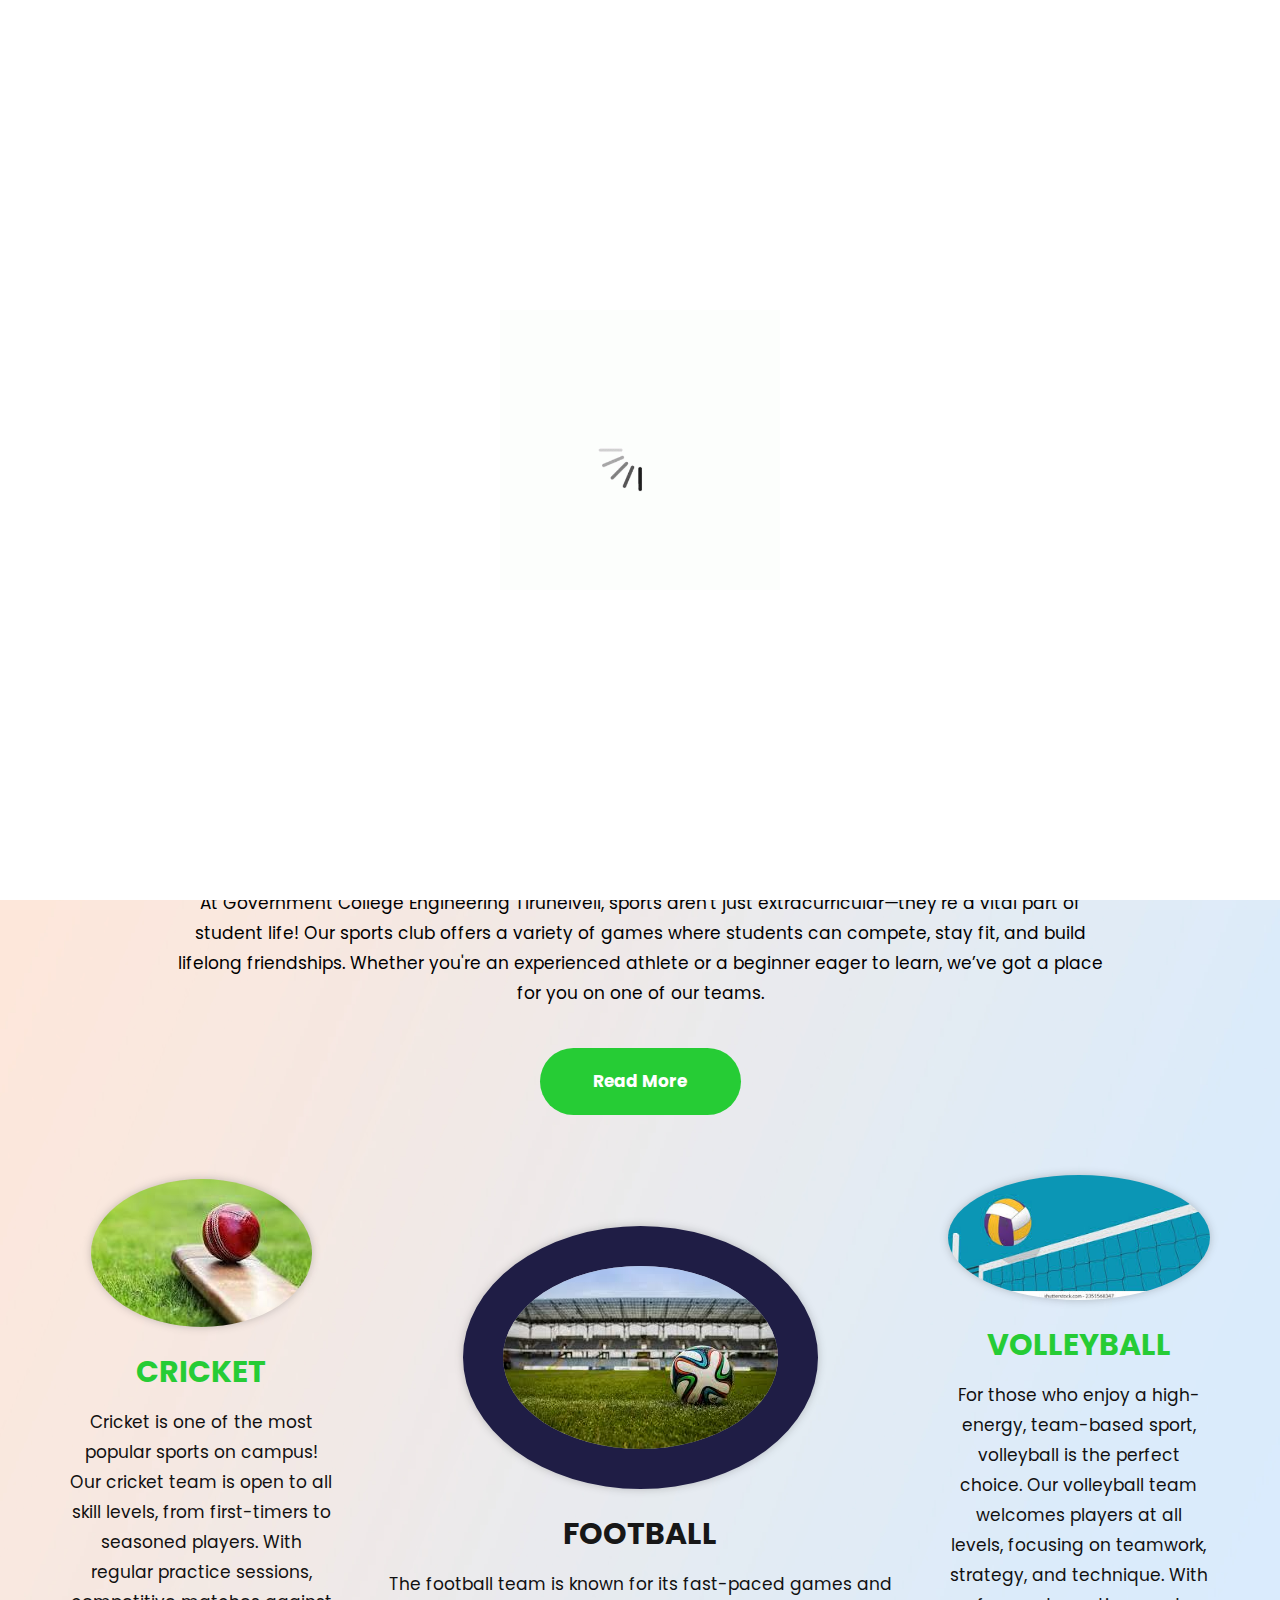
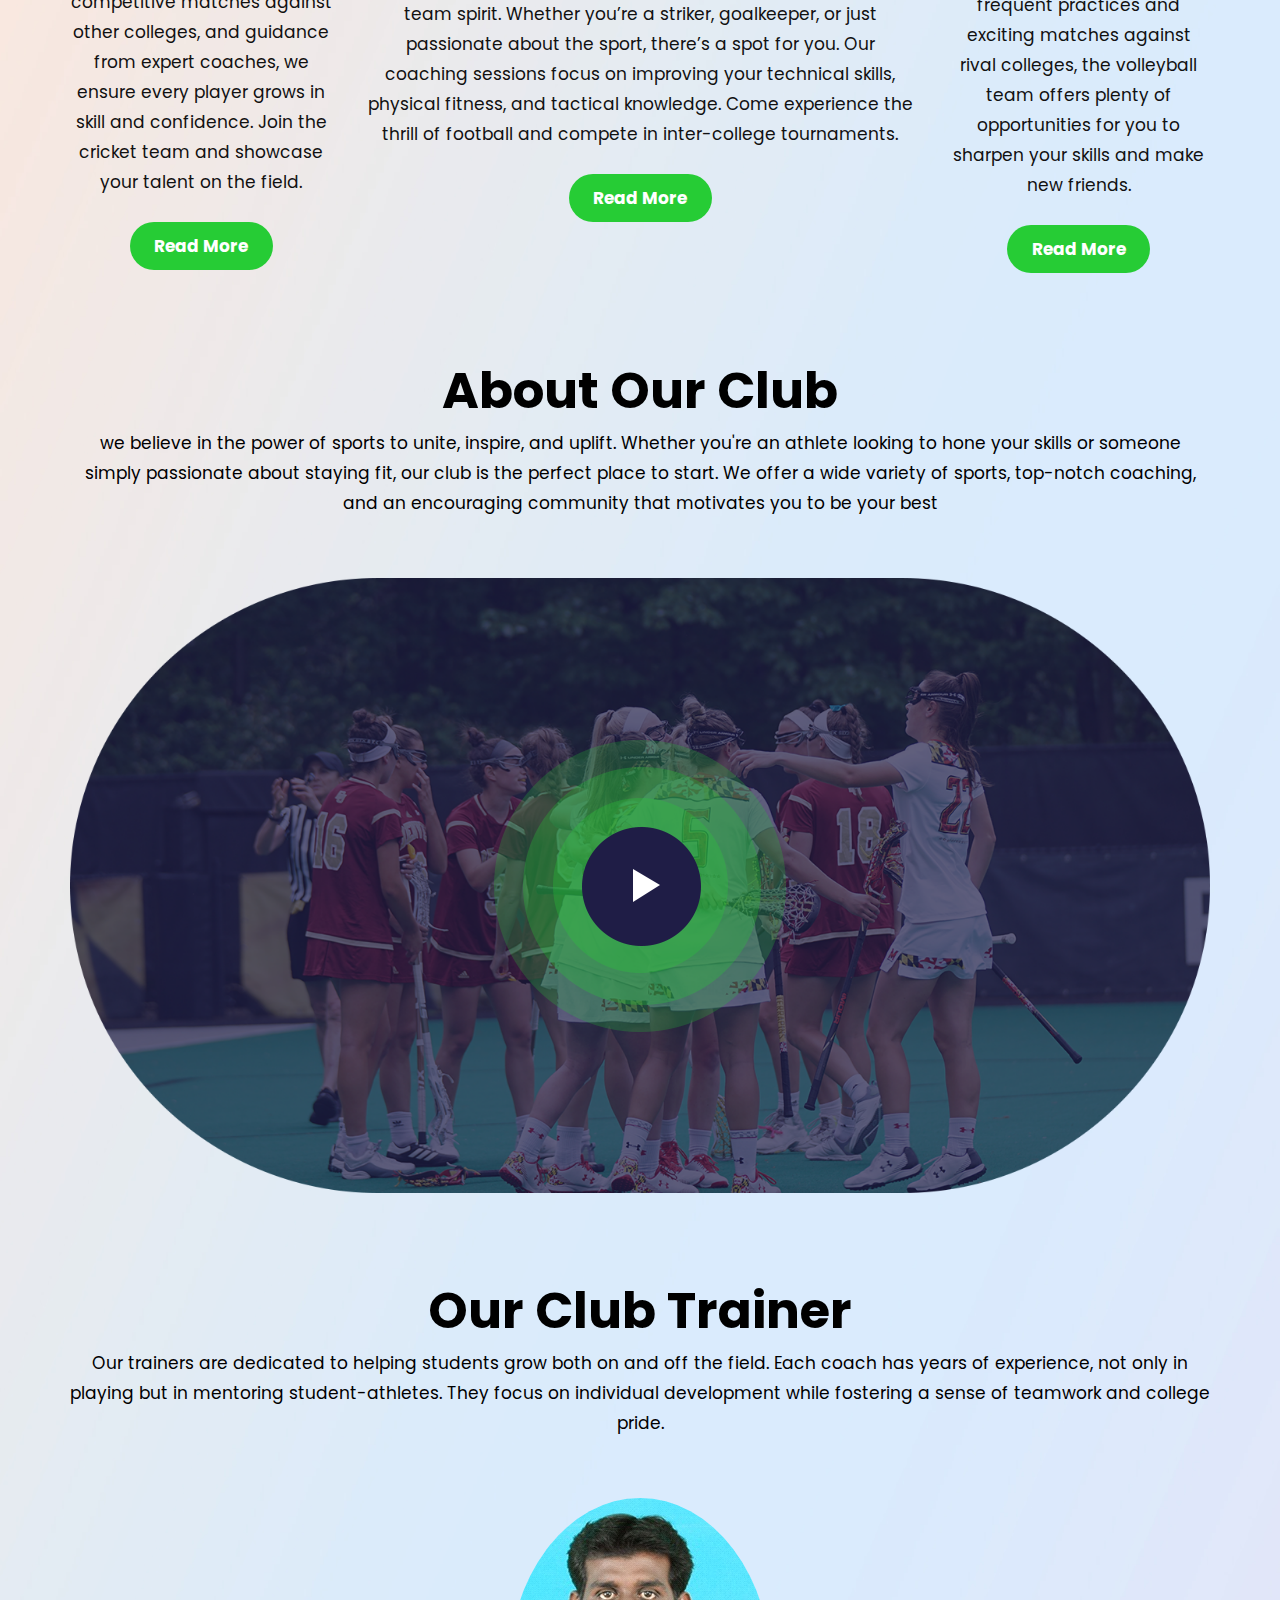
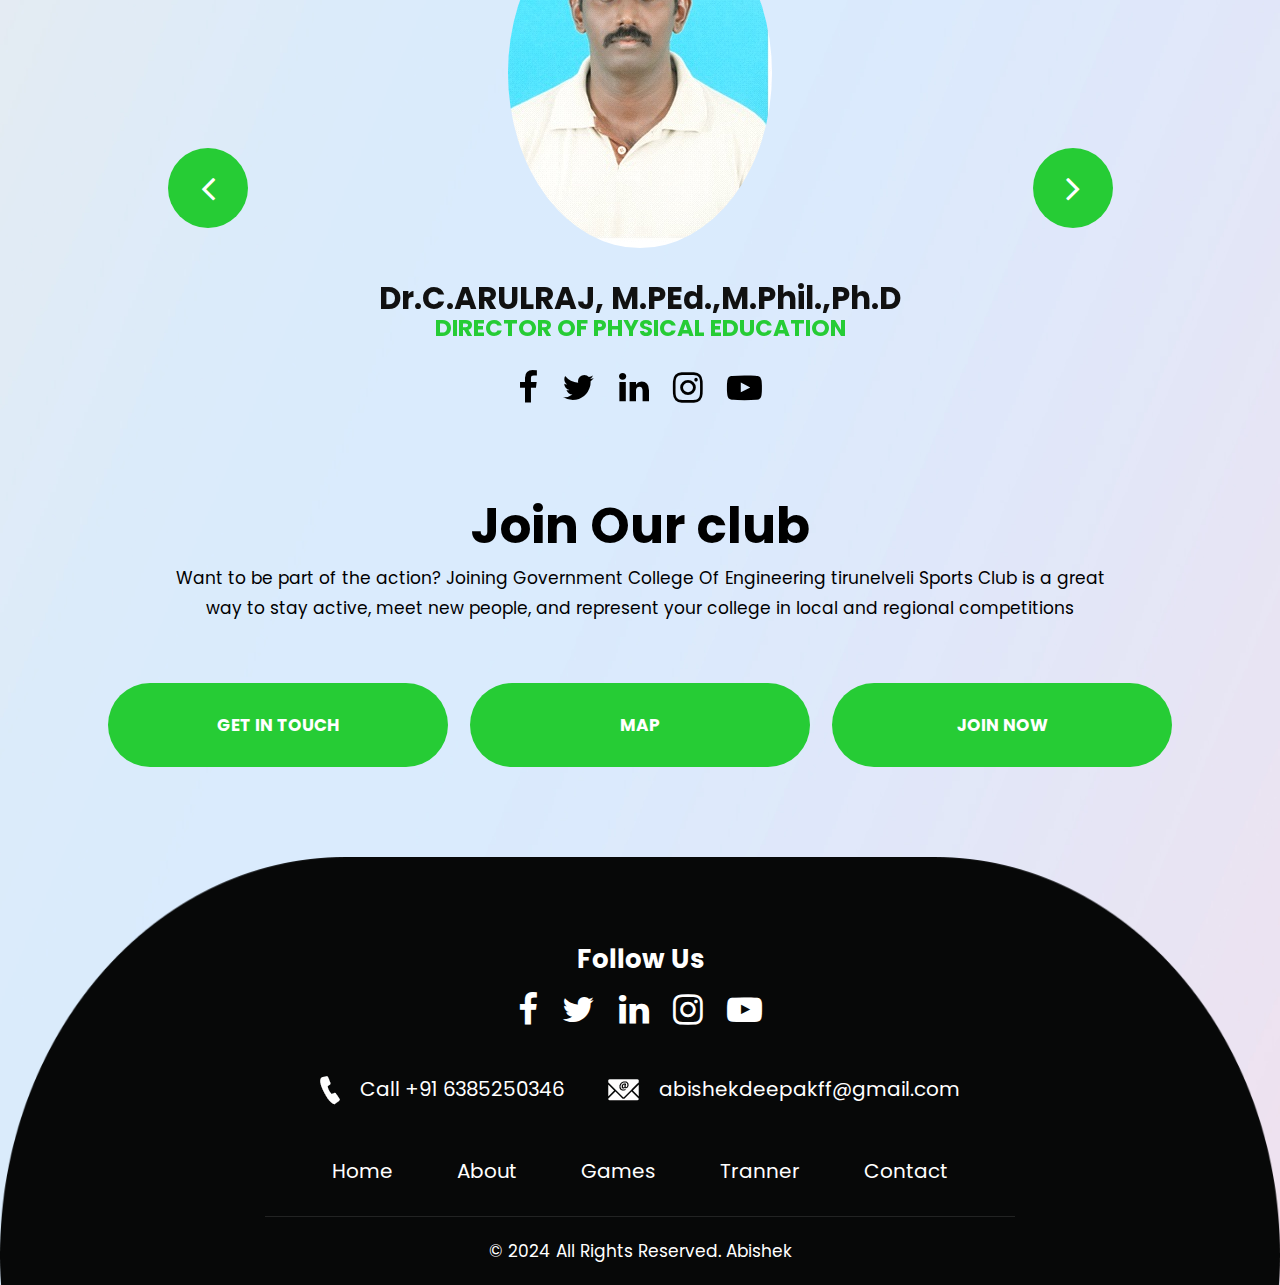
<file: public/index.html>
<!DOCTYPE html>
<html lang="en">
   <head>
      <!-- basic -->
      <meta charset="utf-8">
      <meta http-equiv="X-UA-Compatible" content="IE=edge">
      <!-- mobile metas -->
      <meta name="viewport" content="width=device-width, initial-scale=1">
      <meta name="viewport" content="initial-scale=1, maximum-scale=1">
      <!-- site metas -->
      <title>Sports Club</title>
      <meta name="keywords" content="">
      <meta name="description" content="">
      <meta name="author" content="">
      <!-- bootstrap css -->
      <link rel="stylesheet" href="css/bootstrap.min.css">
      <!-- style css -->
      <link rel="stylesheet" href="css/style.css">
      <!-- responsive-->
      <link rel="stylesheet" href="css/responsive.css">
      <!-- awesome fontfamily -->
      <link rel="stylesheet" href="https://cdnjs.cloudflare.com/ajax/libs/font-awesome/4.7.0/css/font-awesome.min.css">
      <!--[if lt IE 9]>
      <script src="https://oss.maxcdn.com/html5shiv/3.7.3/html5shiv.min.js"></script>
      <script src="https://oss.maxcdn.com/respond/1.4.2/respond.min.js"></script><![endif]-->
   </head>
   <!-- body -->
   <body class="main-layout">
      <!-- loader  -->
      <div class="loader_bg">
         <div class="loader"><img src="images/loading.gif" alt="" /></div>
      </div>
      <!-- end loader -->
      <div id="mySidepanel" class="sidepanel">
         <a href="javascript:void(0)" class="closebtn" onclick="closeNav()">×</a>
         <a class="active" href="index.html">Home</a>
         <a href="about.html">About</a>
         <a href="games.html">Games</a>
         <a href="tranner.html">Tranner</a>
         <a href="contact.html">Contact</a>
      </div>
      <!-- header -->
      <header>
         <!-- header inner -->
         <div class="head-top">
            <div class="container-fluid">
               <div class="row d_flex">
                  <div class="col-sm-3">
                     <div class="logo">
                        <a href="index.html"><img src="images/sportslogo-removebg-preview - Copy.png" /></a>
                     </div>
                  </div>
                  <div class="col-sm-9">
                     <ul class="email text_align_right">
                        <li><a href="Javascript:void(0)"><i class="fa fa-user" aria-hidden="true"></i></a></li>
                        <li><a href="Javascript:void(0)"><i class="fa fa-search" aria-hidden="true"></i></a></li>
                        <li> <button class="openbtn" onclick="openNav()"><img src="images/menu_btn.png"></button></li>
                     </ul>
                  </div>
               </div>
            </div>
         </div>
      </header>
      <!-- end header -->
      <!-- start slider section -->
      <div  class=" banner_main">
         <div class="container-fluid">
            <div class="row">
               <div class="col-md-12">
                  <div class="club">
                     <figure><img class="sm_n0" src="images/bbnner.png"> <img class="tes_n0" src="images/banner1.jpg"> </figure>
                     <div class="poa_t">
                        <h1>Sports club</h1>
                        <p class="welcome">Welcome to GCE Sports Club!</p>
                     </div>
                  </div>
               </div>
            </div>
         </div>
      </div>
      <!-- end slider section -->
      <div class="footbol">
         <div class="container-fluid">
            <div class="row">
               <div class="col-md-12">
                  <div id="myCarousel" class="carousel slide" data-ride="carousel">
                     <ol class="carousel-indicators">
                        <li data-target="#myCarousel" data-slide-to="0" class="active"></li>
                        <li data-target="#myCarousel" data-slide-to="1"></li>
                        <li data-target="#myCarousel" data-slide-to="2"></li>
                     </ol>
                     <div class="carousel-inner">
                        <div class="carousel-item active">
                           <div class="container-fluid">
                              <div class="carousel-caption relative">
                                 <div class="bluid">
                                    <div class="foot_img">
                                       <figure><img src="images/foot.png" alt="#"/></figure>
                                    </div>
                                    <a class="read_more" href="Javascript:void(0)">Read More </a>
                                 </div>
                              </div>
                           </div>
                        </div>
                        <div class="carousel-item">
                           <div class="container-fluid">
                              <div class="carousel-caption relative">
                                 <div class="bluid">
                                    <div class="foot_img">
                                       <figure><img src="images/foot.png" alt="#"/></figure>
                                    </div>
                                    <a class="read_more" href="Javascript:void(0)">Read More </a>
                                 </div>
                              </div>
                           </div>
                        </div>
                        <div class="carousel-item">
                           <div class="container-fluid">
                              <div class="carousel-caption relative">
                                 <div class="bluid">
                                    <div class="foot_img">
                                       <figure><img src="images/foot.png" alt="#"/></figure>
                                    </div>
                                    <a class="read_more" href="Javascript:void(0)">Read More </a>
                                 </div>
                              </div>
                           </div>
                        </div>
                     </div>
                     <a class="carousel-control-prev" href="#myCarousel" role="button" data-slide="prev">
                     <i class="fa fa-angle-left" aria-hidden="true"></i>
                     <span class="sr-only">Previous</span>
                     </a>
                     <a class="carousel-control-next" href="#myCarousel" role="button" data-slide="next">
                     <i class="fa fa-angle-right" aria-hidden="true"></i>
                     <span class="sr-only">Next</span>
                     </a>
                  </div>
               </div>
            </div>
         </div>
      </div>
      <!-- sports -->
      <div class="sports">
         <div class="container">
            <div class="row">
               <div class="col-md-10 offset-md-1">
                  <div class="titlepage text_align_center">
                     <h2>Our Sports Games</h2>
                     <p>At Government College Engineering Tirunelveli, sports aren't just extracurricular—they’re a vital part of student life! Our sports club offers a variety of games where students can compete, stay fit, and build lifelong friendships. Whether you're an experienced athlete or a beginner eager to learn, we’ve got a place for you on one of our teams.</p>
                     <a class="read_more" href="sports.html">Read More</a>
                  </div>
               </div>
            </div>
            <div class="row d_flex">
               <div class="col-md-3">
                  <div class="sports_main text_align_center">
                     <figure><img  src="images/cricket.jfif" alt="#"/></figure>
                     <div class="sports_text">
                        <h3>Cricket</h3>
                        <p>Cricket is one of the most popular sports on campus! Our cricket team is open to all skill levels, from first-timers to seasoned players. With regular practice sessions, competitive matches against other colleges, and guidance from expert coaches, we ensure every player grows in skill and confidence. Join the cricket team and showcase your talent on the field.</p>
                        <a class="read_more" href="sports.html">Read More</a>
                     </div>
                  </div>
               </div>
               <div class="col-md-6">
                  <div class="sports_main text_align_center">
                     <figure><img class="dorder" src="images/football.jfif" alt="#"/></figure>
                     <div class="sports_text">
                        <h3 class="dark3">Football</h3>
                        <p>The football team is known for its fast-paced games and team spirit. Whether you’re a striker, goalkeeper, or just passionate about the sport, there’s a spot for you. Our coaching sessions focus on improving your technical skills, physical fitness, and tactical knowledge. Come experience the thrill of football and compete in inter-college tournaments.</p>
                        <a class="read_more" href="sports.html">Read More</a>
                     </div>
                  </div>
               </div>
               <div class="col-md-3">
                  <div class="sports_main text_align_center">
                     <figure><img src="images/volleyball.jfif" alt="#"/></figure>
                     <div class="sports_text">
                        <h3>volleyball</h3>
                        <p>For those who enjoy a high-energy, team-based sport, volleyball is the perfect choice. Our volleyball team welcomes players at all levels, focusing on teamwork, strategy, and technique. With frequent practices and exciting matches against rival colleges, the volleyball team offers plenty of opportunities for you to sharpen your skills and make new friends.</p>
                        <a class="read_more" href="sports.html">Read More</a>
                     </div>
                  </div>
               </div>
            </div>
         </div>
      </div>
      <!-- end sports -->
      <!-- about -->
      <div class="about">
         <div class="container">
            <div class="row">
               <div class="col-md-12">
                  <div class="titlepage text_align_center">
                     <h2>About Our Club</h2>
                     <p>we believe in the power of sports to unite, inspire, and uplift. Whether you're an athlete looking to hone your skills or someone simply passionate about staying fit, our club is the perfect place to start. We offer a wide variety of sports, top-notch coaching, and an encouraging community that motivates you to be your best</p>
                  </div>
               </div>
               <div class="col-md-12">
                  <div class="about_img">
                     <figure><img class="img_responsive" src="images/about_img.png" alt="#"/></figure>
                     <div class="abo_btn">
                        <a href="Javascript:void(0)"><img src="images/about_btn.png" alt="#"/></a>
                     </div>
                  </div>
               </div>
            </div>
         </div>
      </div>
      <!-- end about -->
      <!-- trannir -->
      <div class="trannir">
         <div class="container">
            <div class="row">
               <div class="col-md-12">
                  <div class="titlepage text_align_center">
                     <h2>Our Club Trainer</h2>
                     <p>Our trainers are dedicated to helping students grow both on and off the field. Each coach has years of experience, not only in playing but in mentoring student-athletes. They focus on individual development while fostering a sense of teamwork and college pride.</p>
                  </div>
               </div>
            </div>
            <div class="row d_flex">
               <div class="col-lg-10 offset-lg-1 col-md-12">
                  <div id="testimo" class="carousel slide our_trannir" data-ride="carousel">
                     <ol class="carousel-indicators">
                        <li data-target="#testimo" data-slide-to="0" class="active"></li>
                        <li data-target="#testimo" data-slide-to="1"></li>
                        <li data-target="#testimo" data-slide-to="2"></li>
                     </ol>
                     <div class="carousel-inner">
                        <div class="carousel-item active">
                           <div class="container">
                              <div class="carousel-caption posi_in">
                                 <div class="trannir_text">
                                    <i><img src="images/pt1.jpg" alt="#"/></i>
                                    <h3>Dr.C.ARULRAJ, M.PEd.,M.Phil.,Ph.D</h3>
                                    <span>DIRECTOR OF PHYSICAL EDUCATION</span>
                                    <ul class="social_icon text_align_center">
                                       <li> <a href="Javascript:void(0)"><i class="fa fa-facebook-f"></i></a></li>
                                       <li> <a href="Javascript:void(0)"><i class="fa fa-twitter"></i></a></li>
                                       <li> <a href="Javascript:void(0)"><i class="fa fa-linkedin" aria-hidden="true"></i></a></li>
                                       <li> <a href="Javascript:void(0)"><i class="fa fa-instagram" aria-hidden="true"></i></a></li>
                                       <li> <a href="Javascript:void(0)"><i class="fa fa-youtube-play" aria-hidden="true"></i></a></li>
                                    </ul>
                                 </div>
                              </div>
                           </div>
                        </div>
                        <div class="carousel-item">
                           <div class="container">
                              <div class="carousel-caption posi_in">
                                 <div class="trannir_text">
                                    <i><img src="images/baskar.jpg" alt="#"/></i>
                                    <h3>Mr.L.BASKAR,B.Sc.,B.P.Ed.,PG(YOGA)</h3>
                                    <span>PHYSICAL TRAINING INSTRUCTOR</span>
                                    <ul class="social_icon text_align_center">
                                       <li> <a href="Javascript:void(0)"><i class="fa fa-facebook-f"></i></a></li>
                                       <li> <a href="Javascript:void(0)"><i class="fa fa-twitter"></i></a></li>
                                       <li> <a href="Javascript:void(0)"><i class="fa fa-linkedin" aria-hidden="true"></i></a></li>
                                       <li> <a href="Javascript:void(0)"><i class="fa fa-instagram" aria-hidden="true"></i></a></li>
                                       <li> <a href="Javascript:void(0)"><i class="fa fa-youtube-play" aria-hidden="true"></i></a></li>
                                    </ul>
                                 </div>
                              </div>
                           </div>
                        </div>
                        <div class="carousel-item">
                           <div class="container">
                              <div class="carousel-caption posi_in">
                                 <div class="trannir_text">
                                    <i><img src="images/pt1.jpg" alt="#"/></i>
                                    <h3>Dr.C.ARULRAJ, M.PEd.,M.Phil.,Ph.D</h3>
                                    <span>DIRECTOR OF PHYSICAL EDUCATION</span>
                                    <ul class="social_icon text_align_center">
                                       <li> <a href="Javascript:void(0)"><i class="fa fa-facebook-f"></i></a></li>
                                       <li> <a href="Javascript:void(0)"><i class="fa fa-twitter"></i></a></li>
                                       <li> <a href="Javascript:void(0)"><i class="fa fa-linkedin" aria-hidden="true"></i></a></li>
                                       <li> <a href="Javascript:void(0)"><i class="fa fa-instagram" aria-hidden="true"></i></a></li>
                                       <li> <a href="Javascript:void(0)"><i class="fa fa-youtube-play" aria-hidden="true"></i></a></li>
                                    </ul>
                                 </div>
                              </div>
                           </div>
                        </div>
                     </div>
                     <a class="carousel-control-prev" href="#testimo" role="button" data-slide="prev">
                     <i class="fa fa-angle-left" aria-hidden="true"></i>
                     <span class="sr-only">Previous</span>
                     </a>
                     <a class="carousel-control-next" href="#testimo" role="button" data-slide="next">
                     <i class="fa fa-angle-right" aria-hidden="true"></i>
                     <span class="sr-only">Next</span>
                     </a>
                  </div>
               </div>
            </div>
         </div>
      </div>
      <!-- end trannir -->
      <!-- our_club -->
      <div class="our_club">
         <div class="container">
            <div class="row">
               <div class="col-md-10 offset-md-1">
                  <div class="titlepage text_align_center">
                     <h2>Join Our club</h2>
                     <p>Want to be part of the action? Joining Government College Of Engineering tirunelveli Sports Club is a great way to stay active, meet new people, and represent your college in local and regional competitions</p>
                  </div>
               </div>
               <div class="col-md-12">
                  <div class="club_btn">
                     <a class="read_more " href="Javascript:void(0)">Get In Touch</a>
                     <a class="read_more" href="Javascript:void(0)">Map</a>
                     <a class="read_more" href="Javascript:void(0)">Join now</a>
                  </div>
               </div>
            </div>
         </div>
      </div>
      <!-- end our_club -->
      <!-- footer -->
      <footer>
         <div class="footer">
            <div class="container">
               <div class="row">
                  <div class="col-md-8 offset-md-2">
                     <h3>Follow Us</h3>
                     <ul class="social_icon text_align_center">
                        <li> <a href="Javascript:void(0)"><i class="fa fa-facebook-f"></i></a></li>
                        <li> <a href="Javascript:void(0)"><i class="fa fa-twitter"></i></a></li>
                        <li> <a href="Javascript:void(0)"><i class="fa fa-linkedin" aria-hidden="true"></i></a></li>
                        <li> <a href="Javascript:void(0)"><i class="fa fa-instagram" aria-hidden="true"></i></a></li>
                        <li> <a href="Javascript:void(0)"><i class="fa fa-youtube-play" aria-hidden="true"></i></a></li>
                     </ul>
                     <div class="conta text_align_center">
                        <ul>
                           <li> <a href="Javascript:void(0)"><img src="images/call.png" alt="#"/> Call +91 6385250346
                              </a>
                           </li>
                           <li> <a href="Javascript:void(0)"><img src="images/mall.png" alt="#"/> abishekdeepakff@gmail.com
                              </a>
                           </li>
                        </ul>
                     </div>
                  </div>
                  <div class="col-md-8 offset-md-2">
                     <div class="menu_bottom text_align_center">
                        <ul>
                           <li><a href="index.html">Home</a></li>
                           <li><a href="about.html">About</a></li>
                           <li><a href="games.html">Games</a></li>
                           <li><a href="tranner.html">Tranner</a></li>
                           <li><a href="contact.html">Contact</a></li>
                        </ul>
                     </div>
                  </div>
               </div>
            </div>
            <div class="copyright text_align_center">
               <div class="container">
                  <div class="row">
                     <div class="col-md-8 offset-md-2">
                        <p>© 2024 All Rights Reserved. <a href="https://html.design/"> Abishek</a></p>
                     </div>
                  </div>
               </div>
            </div>
         </div>
      </footer>
      <!-- end footer -->
      <!-- Javascript files-->
      <script src="js/jquery.min.js"></script>
      <script src="js/bootstrap.bundle.min.js"></script>
      <script src="js/jquery-3.0.0.min.js"></script>
      <script src="js/custom.js"></script>
   </body>
</html>
</file>
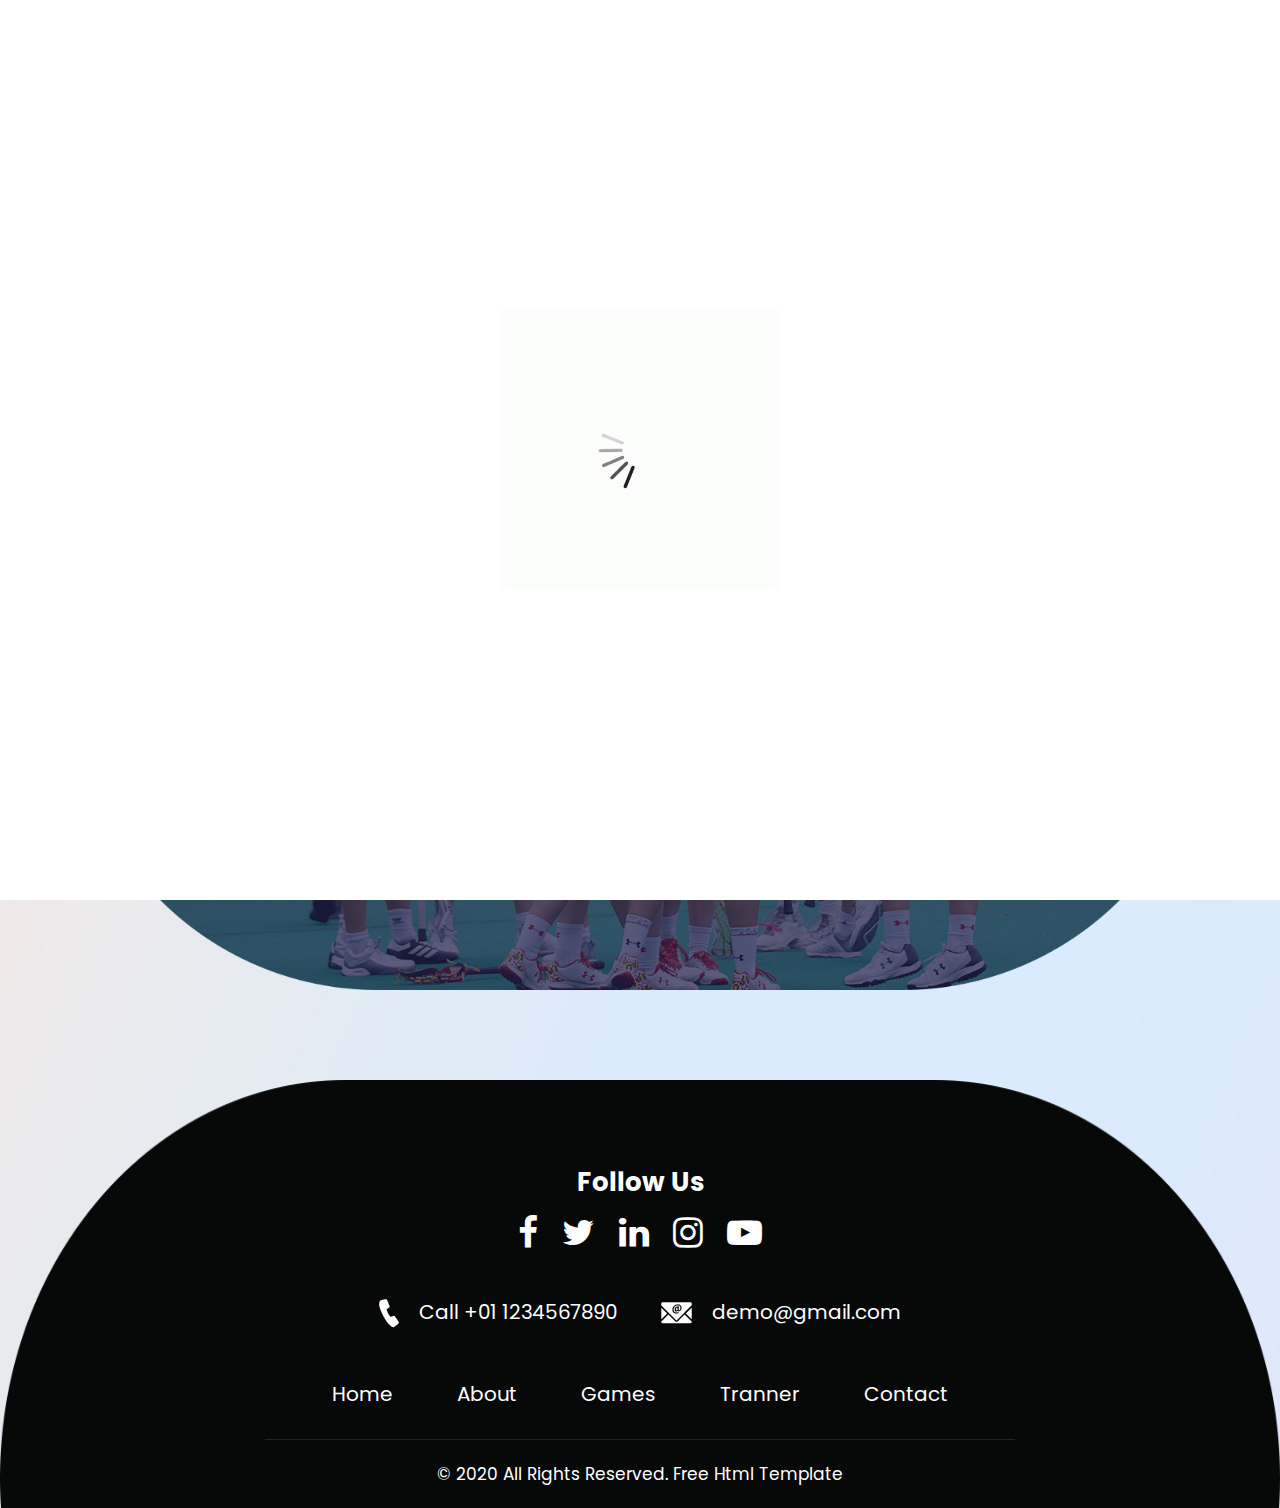
<file: public/about.html>
<!DOCTYPE html>
<html lang="en">
   <head>
      <!-- basic -->
      <meta charset="utf-8">
      <meta http-equiv="X-UA-Compatible" content="IE=edge">
      <!-- mobile metas -->
      <meta name="viewport" content="width=device-width, initial-scale=1">
      <meta name="viewport" content="initial-scale=1, maximum-scale=1">
      <!-- site metas -->
      <title>Sports Club</title>
      <meta name="keywords" content="">
      <meta name="description" content="">
      <meta name="author" content="">
      <!-- bootstrap css -->
      <link rel="stylesheet" href="css/bootstrap.min.css">
      <!-- style css -->
      <link rel="stylesheet" href="css/style.css">
      <!-- responsive-->
      <link rel="stylesheet" href="css/responsive.css">
      <!-- awesome fontfamily -->
      <link rel="stylesheet" href="https://cdnjs.cloudflare.com/ajax/libs/font-awesome/4.7.0/css/font-awesome.min.css">
      <!--[if lt IE 9]>
      <script src="https://oss.maxcdn.com/html5shiv/3.7.3/html5shiv.min.js"></script>
      <script src="https://oss.maxcdn.com/respond/1.4.2/respond.min.js"></script><![endif]-->
   </head>
   <!-- body -->
   <body class="main-layout inner_page">
      <!-- loader  -->
      <div class="loader_bg">
         <div class="loader"><img src="images/loading.gif" alt="" /></div>
      </div>
      <!-- end loader -->
      <div id="mySidepanel" class="sidepanel">
         <a href="javascript:void(0)" class="closebtn" onclick="closeNav()">×</a>
         <a href="index.html">Home</a>
         <a class="active" href="about.html">About</a>
         <a href="games.html">Games</a>
         <a href="tranner.html">Tranner</a>
         <a href="contact.html">Contact</a>
      </div>
      <!-- header -->
      <header>
         <!-- header inner -->
         <div class="head-top">
            <div class="container-fluid">
               <div class="row d_flex">
                  <div class="col-sm-3">
                     <div class="logo">
                        <a href="index.html"><img src="images/logo.png" /></a>
                     </div>
                  </div>
                  <div class="col-sm-9">
                     <ul class="email text_align_right">
                        <li><a href="Javascript:void(0)"><i class="fa fa-user" aria-hidden="true"></i></a></li>
                        <li><a href="Javascript:void(0)"><i class="fa fa-search" aria-hidden="true"></i></a></li>
                        <li> <button class="openbtn" onclick="openNav()"><img src="images/menu_btn.png"></button></li>
                     </ul>
                  </div>
               </div>
            </div>
         </div>
      </header>
      <!-- end header -->
      <!-- about -->
      <div class="about">
         <div class="container">
            <div class="row">
               <div class="col-md-12">
                  <div class="titlepage text_align_center">
                     <h2>About Our Club</h2>
                     <p>n some form, by injected humour, or randomised</p>
                  </div>
               </div>
               <div class="col-md-12">
                  <div class="about_img">
                     <figure><img class="img_responsive" src="images/about_img.png" alt="#"/></figure>
                     <div class="abo_btn">
                        <a href="Javascript:void(0)"><img src="images/about_btn.png" alt="#"/></a>
                     </div>
                  </div>
               </div>
            </div>
         </div>
      </div>
      <!-- end about -->
      <!-- footer -->
      <footer>
         <div class="footer">
            <div class="container">
               <div class="row">
                  <div class="col-md-8 offset-md-2">
                     <h3>Follow Us</h3>
                     <ul class="social_icon text_align_center">
                        <li> <a href="Javascript:void(0)"><i class="fa fa-facebook-f"></i></a></li>
                        <li> <a href="Javascript:void(0)"><i class="fa fa-twitter"></i></a></li>
                        <li> <a href="Javascript:void(0)"><i class="fa fa-linkedin" aria-hidden="true"></i></a></li>
                        <li> <a href="Javascript:void(0)"><i class="fa fa-instagram" aria-hidden="true"></i></a></li>
                        <li> <a href="Javascript:void(0)"><i class="fa fa-youtube-play" aria-hidden="true"></i></a></li>
                     </ul>
                     <div class="conta text_align_center">
                        <ul>
                           <li> <a href="Javascript:void(0)"><img src="images/call.png" alt="#"/> Call +01 1234567890
                              </a>
                           </li>
                           <li> <a href="Javascript:void(0)"><img src="images/mall.png" alt="#"/> demo@gmail.com
                              </a>
                           </li>
                        </ul>
                     </div>
                  </div>
                  <div class="col-md-8 offset-md-2">
                     <div class="menu_bottom text_align_center">
                        <ul>
                           <li><a href="index.html">Home</a></li>
                           <li><a href="about.html">About</a></li>
                           <li><a href="games.html">Games</a></li>
                           <li><a href="tranner.html">Tranner</a></li>
                           <li><a href="contact.html">Contact</a></li>
                        </ul>
                     </div>
                  </div>
               </div>
            </div>
            <div class="copyright text_align_center">
               <div class="container">
                  <div class="row">
                     <div class="col-md-8 offset-md-2">
                        <p>© 2020 All Rights Reserved. <a href="https://html.design/"> Free Html Template</a></p>
                     </div>
                  </div>
               </div>
            </div>
         </div>
      </footer>
      <!-- end footer -->
      <!-- Javascript files-->
      <script src="js/jquery.min.js"></script>
      <script src="js/bootstrap.bundle.min.js"></script>
      <script src="js/jquery-3.0.0.min.js"></script>
      <script src="js/custom.js"></script>
   </body>
</html>
</file>
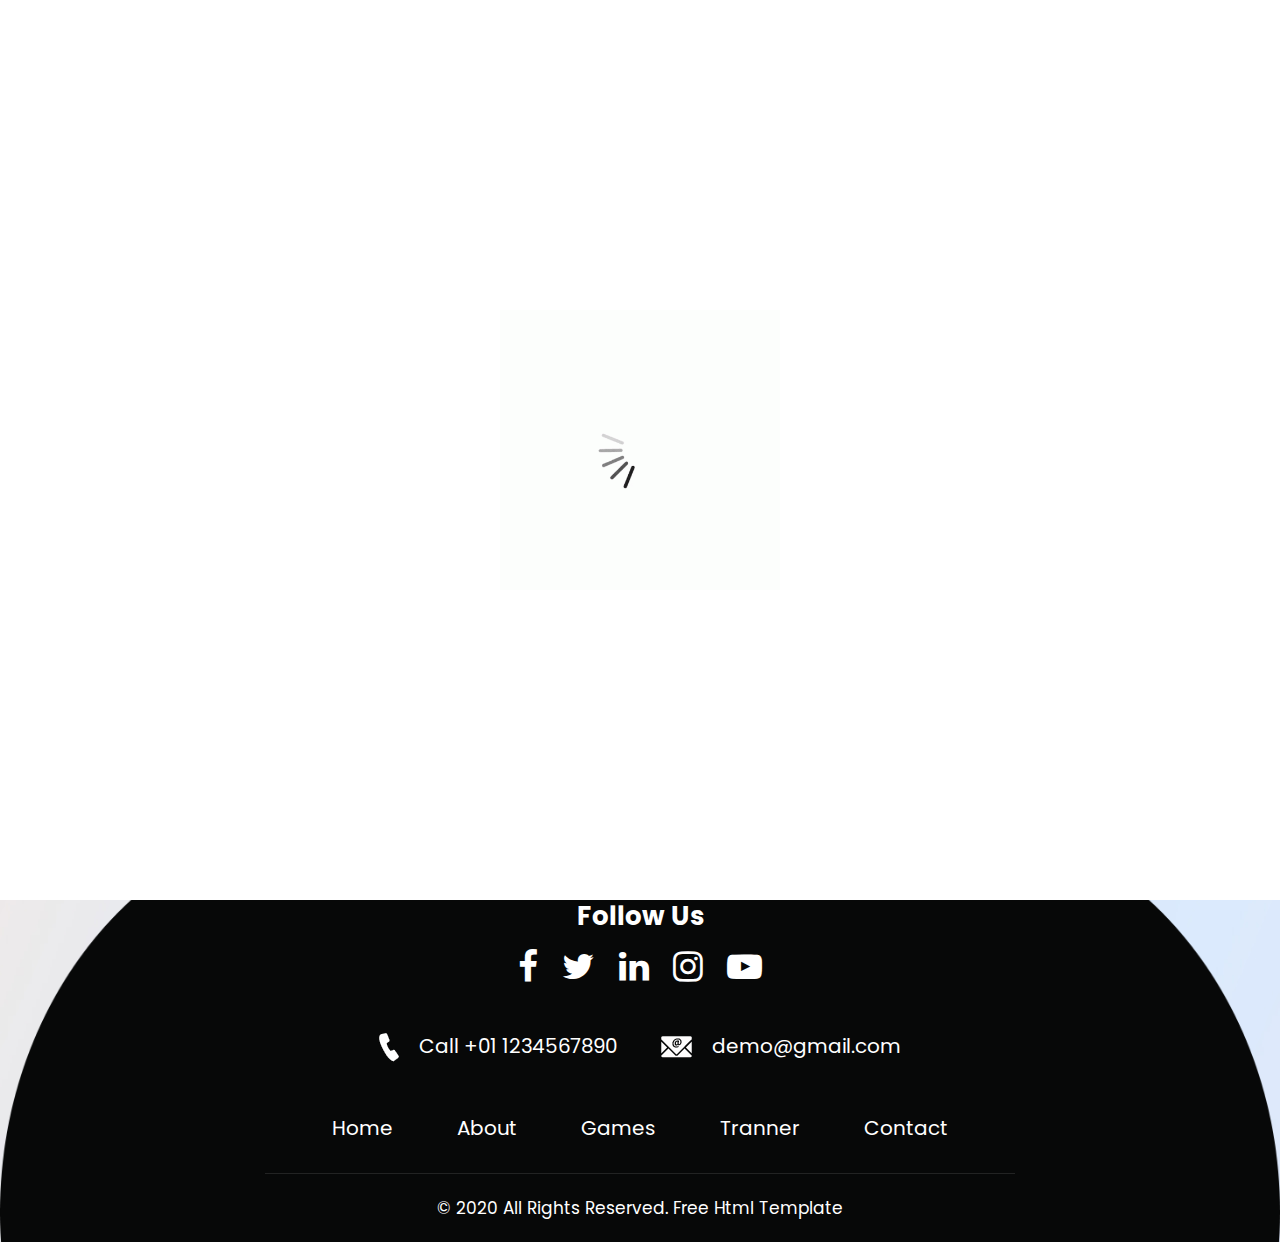
<file: public/contact.html>
<!DOCTYPE html>
<html lang="en">
   <head>
      <!-- basic -->
      <meta charset="utf-8">
      <meta http-equiv="X-UA-Compatible" content="IE=edge">
      <!-- mobile metas -->
      <meta name="viewport" content="width=device-width, initial-scale=1">
      <meta name="viewport" content="initial-scale=1, maximum-scale=1">
      <!-- site metas -->
      <title>Sports Club</title>
      <meta name="keywords" content="">
      <meta name="description" content="">
      <meta name="author" content="">
      <!-- bootstrap css -->
      <link rel="stylesheet" href="css/bootstrap.min.css">
      <!-- style css -->
      <link rel="stylesheet" href="css/style.css">
      <!-- responsive-->
      <link rel="stylesheet" href="css/responsive.css">
      <!-- awesome fontfamily -->
      <link rel="stylesheet" href="https://cdnjs.cloudflare.com/ajax/libs/font-awesome/4.7.0/css/font-awesome.min.css">
      <!--[if lt IE 9]>
      <script src="https://oss.maxcdn.com/html5shiv/3.7.3/html5shiv.min.js"></script>
      <script src="https://oss.maxcdn.com/respond/1.4.2/respond.min.js"></script><![endif]-->
   </head>
   <!-- body -->
   <body class="main-layout inner_page">
      <!-- loader  -->
      <div class="loader_bg">
         <div class="loader"><img src="images/loading.gif" alt="" /></div>
      </div>
      <!-- end loader -->
      <div id="mySidepanel" class="sidepanel">
         <a href="javascript:void(0)" class="closebtn" onclick="closeNav()">×</a>
         <a href="index.html">Home</a>
         <a href="about.html">About</a>
         <a href="games.html">Games</a>
         <a href="tranner.html">Tranner</a>
         <a class="active" href="contact.html">Contact</a>
      </div>
      <!-- header -->
      <header>
         <!-- header inner -->
         <div class="head-top">
            <div class="container-fluid">
               <div class="row d_flex">
                  <div class="col-sm-3">
                     <div class="logo">
                        <a href="index.html"><img src="images/logo.png" /></a>
                     </div>
                  </div>
                  <div class="col-sm-9">
                     <ul class="email text_align_right">
                        <li><a href="Javascript:void(0)"><i class="fa fa-user" aria-hidden="true"></i></a></li>
                        <li><a href="Javascript:void(0)"><i class="fa fa-search" aria-hidden="true"></i></a></li>
                        <li> <button class="openbtn" onclick="openNav()"><img src="images/menu_btn.png"></button></li>
                     </ul>
                  </div>
               </div>
            </div>
         </div>
      </header>
      <!-- end header -->
      <!--  contact -->
      <div  class="contact">
         <div class="container">
            <div class="row">
               <div class="col-md-12">
               </div>
            </div>
            <div class="row">
               <div class="col-md-12">
                  <div class="titlepage text_align_center">
                     <h2>Contact Us</h2>
                  </div>
               </div>
               <div class=" col-md-10 offset-md-1">
                  <form id="request" class="main_form">
                     <div class="row">
                        <div class="col-md-12 ">
                           <input class="contactus" placeholder="Your Name" type="type" name="Your Name"> 
                        </div>
                        <div class="col-md-6">
                           <input class="contactus" placeholder="Phone number" type="type" name="Phone number">                          
                        </div>
                        <div class="col-md-6">
                           <input class="contactus" placeholder="Email" type="type" name="Email"> 
                        </div>
                        <div class="col-md-12">
                           <textarea class="textarea" placeholder="Message" type="type" Message="Name">Message</textarea>
                        </div>
                        <div class="col-md-12">
                           <button class="send_btn">Send</button>
                        </div>
                     </div>
                  </form>
               </div>
            </div>
         </div>
      </div>
      <!-- end contact -->
      <!-- footer -->
      <footer>
         <div class="footer">
            <div class="container">
               <div class="row">
                  <div class="col-md-8 offset-md-2">
                     <h3>Follow Us</h3>
                     <ul class="social_icon text_align_center">
                        <li> <a href="Javascript:void(0)"><i class="fa fa-facebook-f"></i></a></li>
                        <li> <a href="Javascript:void(0)"><i class="fa fa-twitter"></i></a></li>
                        <li> <a href="Javascript:void(0)"><i class="fa fa-linkedin" aria-hidden="true"></i></a></li>
                        <li> <a href="Javascript:void(0)"><i class="fa fa-instagram" aria-hidden="true"></i></a></li>
                        <li> <a href="Javascript:void(0)"><i class="fa fa-youtube-play" aria-hidden="true"></i></a></li>
                     </ul>
                     <div class="conta text_align_center">
                        <ul>
                           <li> <a href="Javascript:void(0)"><img src="images/call.png" alt="#"/> Call +01 1234567890
                              </a>
                           </li>
                           <li> <a href="Javascript:void(0)"><img src="images/mall.png" alt="#"/> demo@gmail.com
                              </a>
                           </li>
                        </ul>
                     </div>
                  </div>
                  <div class="col-md-8 offset-md-2">
                     <div class="menu_bottom text_align_center">
                        <ul>
                           <li><a href="index.html">Home</a></li>
                           <li><a href="about.html">About</a></li>
                           <li><a href="games.html">Games</a></li>
                           <li><a href="tranner.html">Tranner</a></li>
                           <li><a href="contact.html">Contact</a></li>
                        </ul>
                     </div>
                  </div>
               </div>
            </div>
            <div class="copyright text_align_center">
               <div class="container">
                  <div class="row">
                     <div class="col-md-8 offset-md-2">
                        <p>© 2020 All Rights Reserved. <a href="https://html.design/"> Free Html Template</a></p>
                     </div>
                  </div>
               </div>
            </div>
         </div>
      </footer>
      <!-- end footer -->
      <!-- Javascript files-->
      <script src="js/jquery.min.js"></script>
      <script src="js/bootstrap.bundle.min.js"></script>
      <script src="js/jquery-3.0.0.min.js"></script>
      <script src="js/custom.js"></script>
   </body>
</html>
</file>
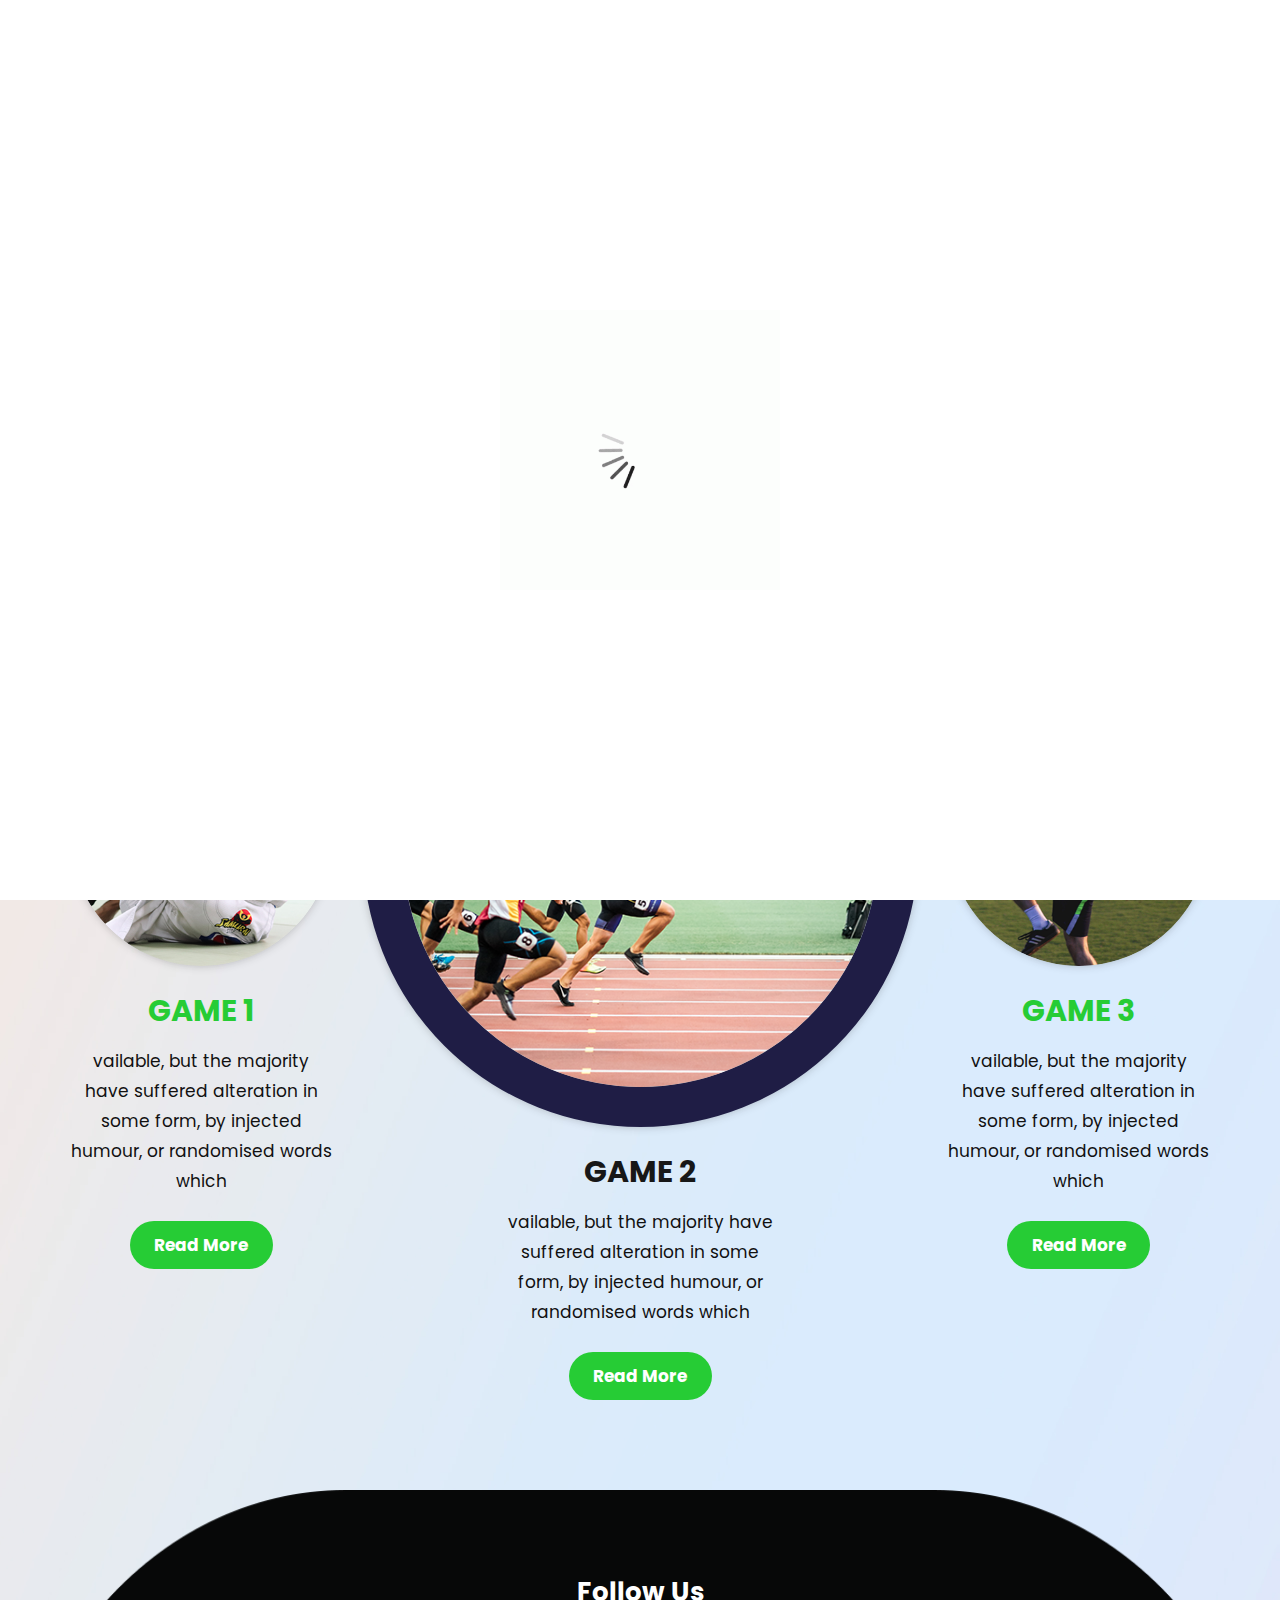
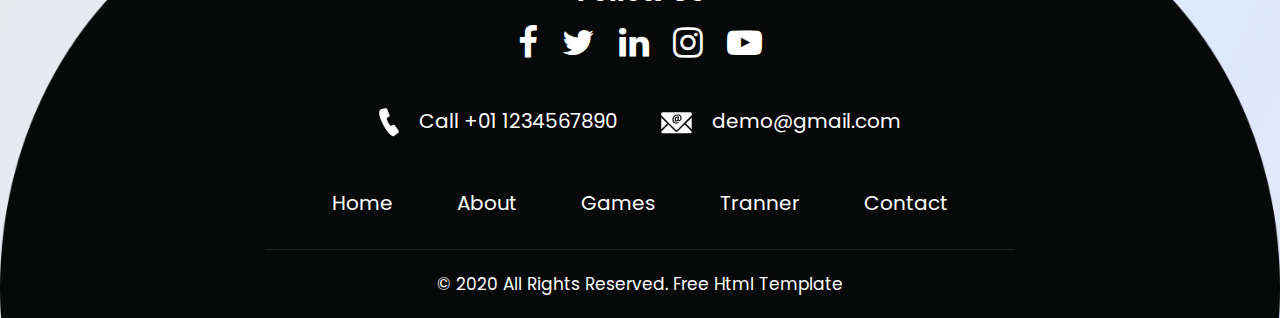
<file: public/games.html>
<!DOCTYPE html>
<html lang="en">
   <head>
      <!-- basic -->
      <meta charset="utf-8">
      <meta http-equiv="X-UA-Compatible" content="IE=edge">
      <!-- mobile metas -->
      <meta name="viewport" content="width=device-width, initial-scale=1">
      <meta name="viewport" content="initial-scale=1, maximum-scale=1">
      <!-- site metas -->
      <title>Sports Club</title>
      <meta name="keywords" content="">
      <meta name="description" content="">
      <meta name="author" content="">
      <!-- bootstrap css -->
      <link rel="stylesheet" href="css/bootstrap.min.css">
      <!-- style css -->
      <link rel="stylesheet" href="css/style.css">
      <!-- responsive-->
      <link rel="stylesheet" href="css/responsive.css">
      <!-- awesome fontfamily -->
      <link rel="stylesheet" href="https://cdnjs.cloudflare.com/ajax/libs/font-awesome/4.7.0/css/font-awesome.min.css">
      <!--[if lt IE 9]>
      <script src="https://oss.maxcdn.com/html5shiv/3.7.3/html5shiv.min.js"></script>
      <script src="https://oss.maxcdn.com/respond/1.4.2/respond.min.js"></script><![endif]-->
   </head>
   <!-- body -->
   <body class="main-layout inner_page">
      <!-- loader  -->
      <div class="loader_bg">
         <div class="loader"><img src="images/loading.gif" alt="" /></div>
      </div>
      <!-- end loader -->
      <div id="mySidepanel" class="sidepanel">
         <a href="javascript:void(0)" class="closebtn" onclick="closeNav()">×</a>
         <a href="index.html">Home</a>
         <a href="about.html">About</a>
         <a class="active" href="games.html">Games</a>
         <a href="tranner.html">Tranner</a>
         <a href="contact.html">Contact</a>
      </div>
      <!-- header -->
      <header>
         <!-- header inner -->
         <div class="head-top">
            <div class="container-fluid">
               <div class="row d_flex">
                  <div class="col-sm-3">
                     <div class="logo">
                        <a href="index.html"><img src="images/logo.png" /></a>
                     </div>
                  </div>
                  <div class="col-sm-9">
                     <ul class="email text_align_right">
                        <li><a href="Javascript:void(0)"><i class="fa fa-user" aria-hidden="true"></i></a></li>
                        <li><a href="Javascript:void(0)"><i class="fa fa-search" aria-hidden="true"></i></a></li>
                        <li> <button class="openbtn" onclick="openNav()"><img src="images/menu_btn.png"></button></li>
                     </ul>
                  </div>
               </div>
            </div>
         </div>
      </header>
      <!-- end header -->
      <!-- sports -->
      <div class="sports">
         <div class="container">
            <div class="row">
               <div class="col-md-10 offset-md-1">
                  <div class="titlepage text_align_center">
                     <h2>Our Sports Games</h2>
                     <p>variations of passages of Lorem Ipsum available, but the majority have suffered alteration in some form, by injected humour, or randomised words which don't look even slightly believable. If you are goingvariations of passages of Lorem Ipsum available, but the majority have suffered alteration in some form, by injected humour, or randomised words which don't look even slightly believable. If you are going</p>
                     <a class="read_more" href="sports.html">Read More</a>
                  </div>
               </div>
            </div>
            <div class="row d_flex">
               <div class="col-md-3">
                  <div class="sports_main text_align_center">
                     <figure><img  src="images/sport1.png" alt="#"/></figure>
                     <div class="sports_text">
                        <h3>Game 1</h3>
                        <p>vailable, but the majority have suffered alteration in some form, by injected humour, or randomised words which</p>
                        <a class="read_more" href="sports.html">Read More</a>
                     </div>
                  </div>
               </div>
               <div class="col-md-6">
                  <div class="sports_main text_align_center">
                     <figure><img class="dorder" src="images/sport2.png" alt="#"/></figure>
                     <div class="sports_text">
                        <h3 class="dark3">Game 2</h3>
                        <p>vailable, but the majority have<br> suffered alteration in some <br>form, by injected humour, or <br> randomised words which</p>
                        <a class="read_more" href="sports.html">Read More</a>
                     </div>
                  </div>
               </div>
               <div class="col-md-3">
                  <div class="sports_main text_align_center">
                     <figure><img src="images/sport3.png" alt="#"/></figure>
                     <div class="sports_text">
                        <h3>Game 3</h3>
                        <p>vailable, but the majority have suffered alteration in some form, by injected humour, or randomised words which</p>
                        <a class="read_more" href="sports.html">Read More</a>
                     </div>
                  </div>
               </div>
            </div>
         </div>
      </div>
      <!-- end sports -->
      <!-- footer -->
      <footer>
         <div class="footer">
            <div class="container">
               <div class="row">
                  <div class="col-md-8 offset-md-2">
                     <h3>Follow Us</h3>
                     <ul class="social_icon text_align_center">
                        <li> <a href="Javascript:void(0)"><i class="fa fa-facebook-f"></i></a></li>
                        <li> <a href="Javascript:void(0)"><i class="fa fa-twitter"></i></a></li>
                        <li> <a href="Javascript:void(0)"><i class="fa fa-linkedin" aria-hidden="true"></i></a></li>
                        <li> <a href="Javascript:void(0)"><i class="fa fa-instagram" aria-hidden="true"></i></a></li>
                        <li> <a href="Javascript:void(0)"><i class="fa fa-youtube-play" aria-hidden="true"></i></a></li>
                     </ul>
                     <div class="conta text_align_center">
                        <ul>
                           <li> <a href="Javascript:void(0)"><img src="images/call.png" alt="#"/> Call +01 1234567890
                              </a>
                           </li>
                           <li> <a href="Javascript:void(0)"><img src="images/mall.png" alt="#"/> demo@gmail.com
                              </a>
                           </li>
                        </ul>
                     </div>
                  </div>
                  <div class="col-md-8 offset-md-2">
                     <div class="menu_bottom text_align_center">
                        <ul>
                           <li><a href="index.html">Home</a></li>
                           <li><a href="about.html">About</a></li>
                           <li><a href="games.html">Games</a></li>
                           <li><a href="tranner.html">Tranner</a></li>
                           <li><a href="contact.html">Contact</a></li>
                        </ul>
                     </div>
                  </div>
               </div>
            </div>
            <div class="copyright text_align_center">
               <div class="container">
                  <div class="row">
                     <div class="col-md-8 offset-md-2">
                        <p>© 2020 All Rights Reserved. <a href="https://html.design/"> Free Html Template</a></p>
                     </div>
                  </div>
               </div>
            </div>
         </div>
      </footer>
      <!-- end footer -->
      <!-- Javascript files-->
      <script src="js/jquery.min.js"></script>
      <script src="js/bootstrap.bundle.min.js"></script>
      <script src="js/jquery-3.0.0.min.js"></script>
      <script src="js/custom.js"></script>
   </body>
</html>
</file>
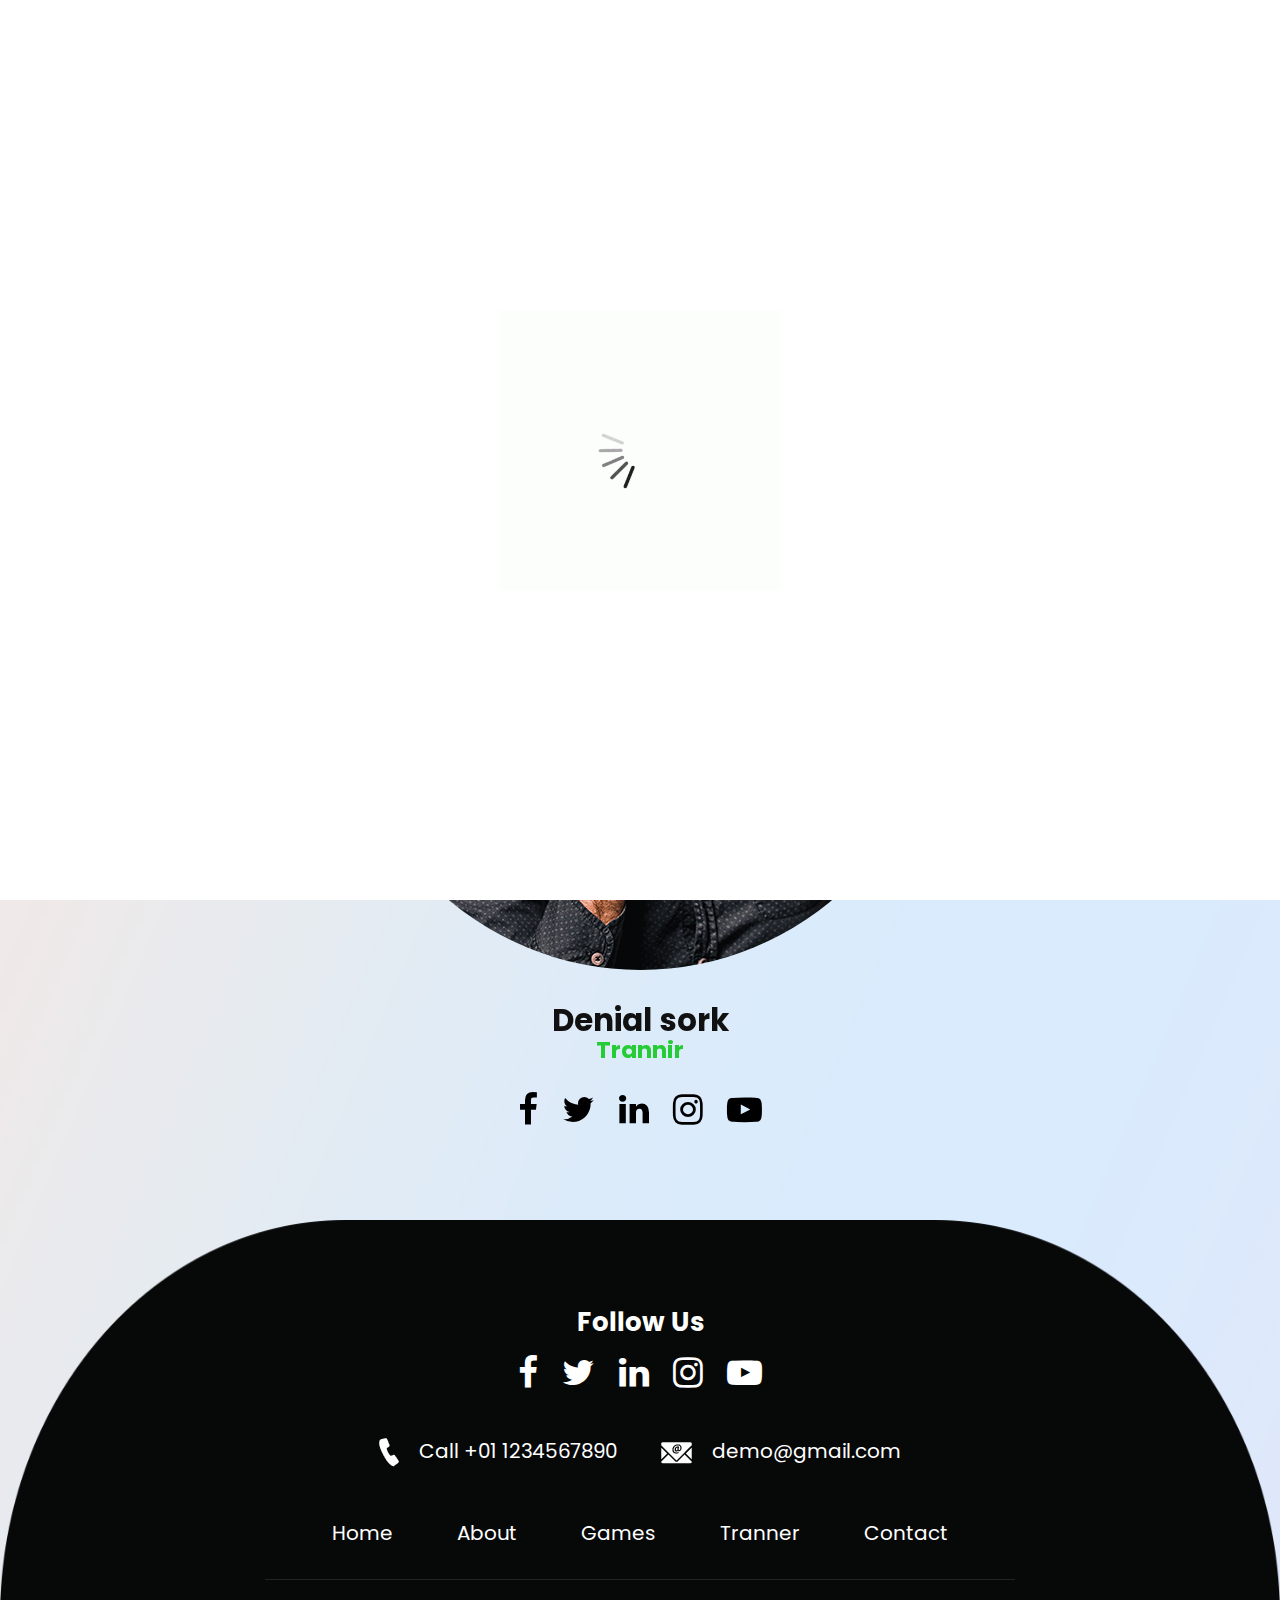
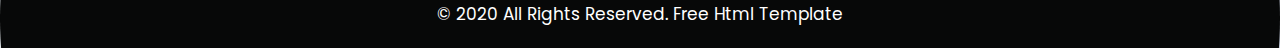
<file: public/tranner.html>
<!DOCTYPE html>
<html lang="en">
   <head>
      <!-- basic -->
      <meta charset="utf-8">
      <meta http-equiv="X-UA-Compatible" content="IE=edge">
      <!-- mobile metas -->
      <meta name="viewport" content="width=device-width, initial-scale=1">
      <meta name="viewport" content="initial-scale=1, maximum-scale=1">
      <!-- site metas -->
      <title>Sports Club</title>
      <meta name="keywords" content="">
      <meta name="description" content="">
      <meta name="author" content="">
      <!-- bootstrap css -->
      <link rel="stylesheet" href="css/bootstrap.min.css">
      <!-- style css -->
      <link rel="stylesheet" href="css/style.css">
      <!-- responsive-->
      <link rel="stylesheet" href="css/responsive.css">
      <!-- awesome fontfamily -->
      <link rel="stylesheet" href="https://cdnjs.cloudflare.com/ajax/libs/font-awesome/4.7.0/css/font-awesome.min.css">
      <!--[if lt IE 9]>
      <script src="https://oss.maxcdn.com/html5shiv/3.7.3/html5shiv.min.js"></script>
      <script src="https://oss.maxcdn.com/respond/1.4.2/respond.min.js"></script><![endif]-->
   </head>
   <!-- body -->
   <body class="main-layout inner_page">
      <!-- loader  -->
      <div class="loader_bg">
         <div class="loader"><img src="images/loading.gif" alt="" /></div>
      </div>
      <!-- end loader -->
      <div id="mySidepanel" class="sidepanel">
         <a href="javascript:void(0)" class="closebtn" onclick="closeNav()">×</a>
         <a href="index.html">Home</a>
         <a href="about.html">About</a>
         <a href="games.html">Games</a>
         <a class="active" href="tranner.html">Tranner</a>
         <a href="contact.html">Contact</a>
      </div>
      <!-- header -->
      <header>
         <!-- header inner -->
         <div class="head-top">
            <div class="container-fluid">
               <div class="row d_flex">
                  <div class="col-sm-3">
                     <div class="logo">
                        <a href="index.html"><img src="images/logo.png" /></a>
                     </div>
                  </div>
                  <div class="col-sm-9">
                     <ul class="email text_align_right">
                        <li><a href="Javascript:void(0)"><i class="fa fa-user" aria-hidden="true"></i></a></li>
                        <li><a href="Javascript:void(0)"><i class="fa fa-search" aria-hidden="true"></i></a></li>
                        <li> <button class="openbtn" onclick="openNav()"><img src="images/menu_btn.png"></button></li>
                     </ul>
                  </div>
               </div>
            </div>
         </div>
      </header>
      <!-- end header -->
      <!-- trannir -->
      <div class="trannir">
         <div class="container">
            <div class="row">
               <div class="col-md-12">
                  <div class="titlepage text_align_center">
                     <h2>Our Club Trannir</h2>
                     <p>n some form, by injected humour, or randomised</p>
                  </div>
               </div>
            </div>
            <div class="row d_flex">
               <div class="col-lg-10 offset-lg-1 col-md-12">
                  <div id="testimo" class="carousel slide our_trannir" data-ride="carousel">
                     <ol class="carousel-indicators">
                        <li data-target="#testimo" data-slide-to="0" class="active"></li>
                        <li data-target="#testimo" data-slide-to="1"></li>
                        <li data-target="#testimo" data-slide-to="2"></li>
                     </ol>
                     <div class="carousel-inner">
                        <div class="carousel-item active">
                           <div class="container">
                              <div class="carousel-caption posi_in">
                                 <div class="trannir_text">
                                    <i><img src="images/clint.jpg" alt="#"/></i>
                                    <h3>Denial sork</h3>
                                    <span>Trannir</span>
                                    <ul class="social_icon text_align_center">
                                       <li> <a href="Javascript:void(0)"><i class="fa fa-facebook-f"></i></a></li>
                                       <li> <a href="Javascript:void(0)"><i class="fa fa-twitter"></i></a></li>
                                       <li> <a href="Javascript:void(0)"><i class="fa fa-linkedin" aria-hidden="true"></i></a></li>
                                       <li> <a href="Javascript:void(0)"><i class="fa fa-instagram" aria-hidden="true"></i></a></li>
                                       <li> <a href="Javascript:void(0)"><i class="fa fa-youtube-play" aria-hidden="true"></i></a></li>
                                    </ul>
                                 </div>
                              </div>
                           </div>
                        </div>
                        <div class="carousel-item">
                           <div class="container">
                              <div class="carousel-caption posi_in">
                                 <div class="trannir_text">
                                    <i><img src="images/clint.jpg" alt="#"/></i>
                                    <h3>Denial sork</h3>
                                    <span>Trannir</span>
                                    <ul class="social_icon text_align_center">
                                       <li> <a href="Javascript:void(0)"><i class="fa fa-facebook-f"></i></a></li>
                                       <li> <a href="Javascript:void(0)"><i class="fa fa-twitter"></i></a></li>
                                       <li> <a href="Javascript:void(0)"><i class="fa fa-linkedin" aria-hidden="true"></i></a></li>
                                       <li> <a href="Javascript:void(0)"><i class="fa fa-instagram" aria-hidden="true"></i></a></li>
                                       <li> <a href="Javascript:void(0)"><i class="fa fa-youtube-play" aria-hidden="true"></i></a></li>
                                    </ul>
                                 </div>
                              </div>
                           </div>
                        </div>
                        <div class="carousel-item">
                           <div class="container">
                              <div class="carousel-caption posi_in">
                                 <div class="trannir_text">
                                    <i><img src="images/clint.jpg" alt="#"/></i>
                                    <h3>Denial sork</h3>
                                    <span>Trannir</span>
                                    <ul class="social_icon text_align_center">
                                       <li> <a href="Javascript:void(0)"><i class="fa fa-facebook-f"></i></a></li>
                                       <li> <a href="Javascript:void(0)"><i class="fa fa-twitter"></i></a></li>
                                       <li> <a href="Javascript:void(0)"><i class="fa fa-linkedin" aria-hidden="true"></i></a></li>
                                       <li> <a href="Javascript:void(0)"><i class="fa fa-instagram" aria-hidden="true"></i></a></li>
                                       <li> <a href="Javascript:void(0)"><i class="fa fa-youtube-play" aria-hidden="true"></i></a></li>
                                    </ul>
                                 </div>
                              </div>
                           </div>
                        </div>
                     </div>
                     <a class="carousel-control-prev" href="#testimo" role="button" data-slide="prev">
                     <i class="fa fa-angle-left" aria-hidden="true"></i>
                     <span class="sr-only">Previous</span>
                     </a>
                     <a class="carousel-control-next" href="#testimo" role="button" data-slide="next">
                     <i class="fa fa-angle-right" aria-hidden="true"></i>
                     <span class="sr-only">Next</span>
                     </a>
                  </div>
               </div>
            </div>
         </div>
      </div>
      <!-- end trannir -->
      <!-- footer -->
      <footer>
         <div class="footer">
            <div class="container">
               <div class="row">
                  <div class="col-md-8 offset-md-2">
                     <h3>Follow Us</h3>
                     <ul class="social_icon text_align_center">
                        <li> <a href="Javascript:void(0)"><i class="fa fa-facebook-f"></i></a></li>
                        <li> <a href="Javascript:void(0)"><i class="fa fa-twitter"></i></a></li>
                        <li> <a href="Javascript:void(0)"><i class="fa fa-linkedin" aria-hidden="true"></i></a></li>
                        <li> <a href="Javascript:void(0)"><i class="fa fa-instagram" aria-hidden="true"></i></a></li>
                        <li> <a href="Javascript:void(0)"><i class="fa fa-youtube-play" aria-hidden="true"></i></a></li>
                     </ul>
                     <div class="conta text_align_center">
                        <ul>
                           <li> <a href="Javascript:void(0)"><img src="images/call.png" alt="#"/> Call +01 1234567890
                              </a>
                           </li>
                           <li> <a href="Javascript:void(0)"><img src="images/mall.png" alt="#"/> demo@gmail.com
                              </a>
                           </li>
                        </ul>
                     </div>
                  </div>
                  <div class="col-md-8 offset-md-2">
                     <div class="menu_bottom text_align_center">
                        <ul>
                           <li><a href="index.html">Home</a></li>
                           <li><a href="about.html">About</a></li>
                           <li><a href="games.html">Games</a></li>
                           <li><a href="tranner.html">Tranner</a></li>
                           <li><a href="contact.html">Contact</a></li>
                        </ul>
                     </div>
                  </div>
               </div>
            </div>
            <div class="copyright text_align_center">
               <div class="container">
                  <div class="row">
                     <div class="col-md-8 offset-md-2">
                        <p>© 2020 All Rights Reserved. <a href="https://html.design/"> Free Html Template</a></p>
                     </div>
                  </div>
               </div>
            </div>
         </div>
      </footer>
      <!-- end footer -->
      <!-- Javascript files-->
      <script src="js/jquery.min.js"></script>
      <script src="js/bootstrap.bundle.min.js"></script>
      <script src="js/jquery-3.0.0.min.js"></script>
      <script src="js/custom.js"></script>
   </body>
</html>
</file>
<file: public/css/style.css>
/*--------------------------------------------------------------------- 
File Name: style.css 
---------------------------------------------------------------------*/


/*--------------------------------------------------------------------- 
import Fonts 
---------------------------------------------------------------------*/

@import url('https://fonts.googleapis.com/css?family=Rajdhani:300,400,500,600,700');
@import url('https://fonts.googleapis.com/css?family=Poppins:100,100i,200,200i,300,300i,400,400i,500,500i,600,600i,700,700i,800,800i,900,900i');
@import url('https://fonts.googleapis.com/css?family=Raleway:100,100i,200,200i,300,300i,400,400i,500,500i,600,600i,700,700i,800,800i,900,900i');
@import url('https://fonts.googleapis.com/css?family=Open+Sans:400,600,600i,700,700i,800,800i&display=swap');

/*--------------------------------------------------------------------- import Files ---------------------------------------------------------------------*/

@import url(font-awesome.min.css);
@import url(owl.carousel.min.css);

/*--------------------------------------------------------------------- 
basic 
---------------------------------------------------------------------*/

body {
     color: #666666;
     font-size: 14px;
     font-family: 'Poppins', sans-serif;
     line-height: 1.80857;
     font-weight: normal;
     background: url(../images/bg-body.jpg);
     background-position: center;
     background-repeat: no-repeat;
}

a {
     color: #1f1f1f;
     text-decoration: none !important;
     outline: none !important;
     -webkit-transition: all .3s ease-in-out;
     -moz-transition: all .3s ease-in-out;
     -ms-transition: all .3s ease-in-out;
     -o-transition: all .3s ease-in-out;
     transition: all .3s ease-in-out;
}

h1,
h2,
h3,
h4,
h5,
h6 {
     letter-spacing: 0;
     font-weight: normal;
     position: relative;
     padding: 0;
     font-weight: normal;
     line-height: normal;
     color: #111111;
     margin: 0
}

h1 {
     font-size: 24px
}

h2 {
     font-size: 22px
}

h3 {
     font-size: 18px
}

h4 {
     font-size: 16px
}

h5 {
     font-size: 14px
}

h6 {
     font-size: 13px
}

*,
*::after,
*::before {
     -webkit-box-sizing: border-box;
     -moz-box-sizing: border-box;
     box-sizing: border-box;
}

h1 a,
h2 a,
h3 a,
h4 a,
h5 a,
h6 a {
     color: #212121;
     text-decoration: none!important;
     opacity: 1
}

button:focus {
     outline: none;
}

ul,
li,
ol {
     margin: 0px;
     padding: 0px;
     list-style: none;
}

p {
     margin: 0px;
     padding: 0;
     font-weight: 400;
     font-size: 17px;
     line-height: 28px;
}

a {
     color: #222222;
     text-decoration: none;
     outline: none !important;
}

a,
.btn {
     text-decoration: none !important;
     outline: none !important;
     -webkit-transition: all .3s ease-in-out;
     -moz-transition: all .3s ease-in-out;
     -ms-transition: all .3s ease-in-out;
     -o-transition: all .3s ease-in-out;
     transition: all .3s ease-in-out;
}

img {
     max-width: 100%;
     height: auto;
}

 :focus {
     outline: 0;
}

.btn-custom {
     margin-top: 20px;
     background-color: transparent !important;
     border: 2px solid #ddd;
     padding: 12px 40px;
     font-size: 16px;
}

.lead {
     font-size: 18px;
     line-height: 30px;
     color: #767676;
     margin: 0;
     padding: 0;
}

.form-control:focus {
     border-color: #ffffff !important;
     box-shadow: 0 0 0 .2rem rgba(255, 255, 255, .25);
}

.welcome{
     font-size: larger;
}

.navbar-form input {
     border: none !important;
}

.badge {
     font-weight: 500;
}

blockquote {
     margin: 20px 0 20px;
     padding: 30px;
}

button {
     border: 0;
     margin: 0;
     padding: 0;
     cursor: pointer;
}

.full {
     width: 100%;
     float: left;
     margin: 0;
     padding: 0;
}

.text_align_center {
     text-align: center;
}

.text_align_left {
     text-align: left;
}

.text_align_right {
     text-align: right;
}

.d_flex {
     display: flex;
     align-items: center;
     flex-wrap: wrap;
}

.container {
     max-width: 1170px;
}


/*---------------------------- 
loader  
----------------------------*/

.loader_bg {
     position: fixed;
     z-index: 9999999;
     background: #fff;
     width: 100%;
     height: 100%;
}

.loader {
     height: 100%;
     width: 100%;
     position: absolute;
     left: 0;
     top: 0;
     display: flex;
     justify-content: center;
     align-items: center;
}

.loader img {
     width: 280px;
}


/*--------------------------------------------------------------------- 
header 
---------------------------------------------------------------------*/

header {
     background: transparent;
     width: 100%;
     padding: 40px 0px;
     position: absolute;
     z-index: 9;
}


/*--------------------------------------------------------------------- 
menu section
---------------------------------------------------------------------*/

ul.email {
     float: right;
     padding-top: 1px;
}

ul.email li {
     display: inline-block;
     padding-right: 20px;
}

ul.email li:last-child {
     padding-right: 0;
}

ul.email li a {
     color: #343650;
     font-size: 20px;
}

.sidepanel {
     width: 0;
     position: fixed;
     z-index: 9999999;
     height: 100%;
     top: 0;
     left: 0;
     background-color: #1f1d47;
     overflow-x: hidden;
     transition: 0.5s;
     padding-top: 60px;
}

.sidepanel a {
     padding: 8px 8px 8px 32px;
     text-decoration: none;
     font-size: 20px;
     color: #fff;
     display: block;
     transition: 0.3s;
}

.sidepanel a:hover {
     color: #26cc35;
}

.sidepanel a.active {
     color: #26cc35;
}

.sidepanel .closebtn {
     position: absolute;
     top: 0;
     right: 25px;
     font-size: 36px;
}

.openbtn {
     cursor: pointer;
     background-color: transparent;
     color: white;
     border: none;
}


/** banner_main **/

.banner_main {
     margin: 0 170px;
}

.tes_n0 {
     display: none;
}

.poa_t {
     position: absolute;
     top: 97px;
     left: 0;
     right: 0;
}

.club {
     text-align: center;
}

.club figure {
     margin: 0;
}

.club figure img {
     height: 417px;
}

.club h1 {
     color: #fff;
     font-size: 50px;
     line-height: 50px;
     text-transform: uppercase;
     font-weight: bold;
     padding-bottom: 10px;
}

.club p {
     color: #fff;
     line-height: 25px;
     font-weight: 400;
     font-size: 17px;
}

.footbol {
     margin-top: -180px;
}

#myCarousel .carousel-indicators {
     display: none;
}

#myCarousel a.carousel-control-next,
#myCarousel a.carousel-control-prev {
     background: #26cc35;
     width: 80px;
     height: 80px;
     top: 49%;
     opacity: 1;
     font-size: 35px;
     color: #fff;
     border-radius: 50px;
}

#myCarousel a.carousel-control-next {
     right: 5%;
}

#myCarousel a.carousel-control-prev {
     left: 5%;
}

#myCarousel a.carousel-control-next:focus,
#myCarousel a.carousel-control-next:hover,
#myCarousel a.carousel-control-prev:focus,
#myCarousel a.carousel-control-prev:hover {
     background: #1f1d47;
     color: #fff;
     opacity: 1;
}

.relative {
     position: inherit;
     bottom: 0;
     padding: 0;
}

.bluid {
     text-align: center;
}

.foot_img {
     background: #26cc35;
     max-width: 350px;
     margin: 0 auto;
     padding: 65px 0 58px 0;
     border-radius: 60%;
     margin-bottom: 80px;
}

.titlepage {
     padding-bottom: 60px;
}

.titlepage h2 {
     font-size: 50px;
     font-weight: bold;
     line-height: 55px;
     color: #000000;
}

.read_more {
     display: inline-block;
     background: #26cc35;
     color: #fff;
     max-width: 201px;
     height: 67px;
     line-height: 67px;
     width: 100%;
     font-size: 17px;
     text-align: center;
     font-weight: bold;
     border-radius: 50px;
     transition: ease-in all 0.5s;
}

.read_more:hover {
     background: #1f1d46;
     color: #fff;
     transition: ease-in all 0.5s;
}

.img_responsive {
     max-width: 100%;
}


/** sports **/

.sports {
     padding-top: 90px;
}

.sports .titlepage p {
     color: #000000;
     font-size: 17px;
     line-height: 30px;
     padding-top: 10px;
     margin-bottom: 40px;
}

.sports_main figure {
     margin: 0;
}

.dorder {
     border: #1f1d45 solid 40px;
}

.sports_main figure img {
     filter: drop-shadow(0px 0px 4px #1e1e1e3d);
     border-radius: 50%;
}

.sports_text h3 {
     padding-top: 30px;
     color: #26cc35;
     font-size: 30px;
     line-height: 30px;
     padding-bottom: 20px;
     font-weight: bold;
     text-transform: uppercase;
}

.sports_text p {
     color: #111111;
     font-size: 17px;
     line-height: 30px;
     padding-bottom: 25px;
}

.dark3 {
     color: #171717 !important;
}

.sports_text .read_more {
     max-width: 143px;
     line-height: 48px;
     height: 48px;
}


/* end sports */


/** about **/

.about {
     padding-top: 90px;
}

.about .titlepage p {
     color: #000000;
     font-size: 17px;
     line-height: 30px;
     padding-top: 10px;
}

.about_img figure {
     margin: 0;
}

.abo_btn {
     position: absolute;
     background-position: center;
     text-align: center;
     display: flex;
     align-items: center;
     justify-content: center;
     left: 0;
     right: 0;
     top: 0;
     bottom: 0;
}


/** end about **/


/** trannir **/

.trannir {
     padding-top: 90px;
}

.trannir .titlepage {
     padding-bottom: 60px;
}

.trannir .titlepage p {
     color: #000000;
     font-size: 17px;
     line-height: 30px;
     padding-top: 10px;
}

.posi_in {
     position: inherit;
     padding: 0;
}

.trannir_text i img {
     border-radius: 50%;
}

.trannir_text h3 {
     margin-top: 40px;
     color: #111111;
     font-size: 31px;
     padding: 0;
     font-weight: bold;
     line-height: 20px;
}

.trannir_text span {
     color: #26cc35;
     font-size: 23px;
     font-weight: bold;
     display: block;
}

.trannir_text ul.social_icon li a {
     color: #000000;
}

#testimo .carousel-indicators {
     display: none;
}

#testimo a.carousel-control-next,
#testimo a.carousel-control-prev {
     background: #26cc35;
     width: 80px;
     height: 80px;
     top: 49%;
     opacity: 1;
     font-size: 40px;
     border-radius: 40px;
     color: #fff;
}

#testimo a.carousel-control-next:focus,
#testimo a.carousel-control-next:hover,
#testimo a.carousel-control-prev:focus,
#testimo a.carousel-control-prev:hover {
     background: #1f1d47;
     color: #fff;
     opacity: 1;
}


/** end trannir **/


/* our_club */

.our_club {
     padding-top: 90px;
}

.our_club .titlepage p {
     color: #000000;
     font-size: 17px;
     line-height: 30px;
     padding-top: 10px;
}

.club_btn {
     display: flex;
     justify-content: center;
     flex-wrap: wrap;
}

.club_btn .read_more {
     max-width: 340px;
     height: 84px;
     line-height: 84px;
     text-transform: uppercase;
     margin: 0 11px;
}


/* end our_club */


/** footer **/

.footer {
     background: url(../images/footer_bg.png);
     background-repeat: no-repeat;
     background-position: center;
     background-size: 100% 100%;
     padding-top: 90px;
     margin-top: 90px;
}

.footer h3 {
     color: #ffffff;
     font-size: 26px;
     font-weight: bold;
     line-height: 25px;
     text-align: center;
}

ul.social_icon {
     padding-top: 20px;
}

ul.social_icon li {
     display: inline-block;
     padding-right: 20px;
}

ul.social_icon li:last-child {
     padding-right: 0;
}

ul.social_icon li a {
     color: #fff;
     display: inline-block;
     text-align: center;
     line-height: 35px;
     font-size: 35px;
     font-weight: bold;
}

ul.social_icon li a:hover {
     color: #26cc35;
     transform: rotate(360deg);
     transition: ease-in all 0.7s;
}

.conta {
     margin-top: 40px;
}

.conta ul li {
     display: inline-block;
     padding-right: 40px;
}

.conta ul li:last-child {
     padding-right: 0;
}

.conta ul li a {
     color: #fff;
     font-size: 20px;
}

.conta ul li a img {
     padding-right: 15px;
}

.menu_bottom {
     padding-top: 50px;
}

.menu_bottom li {
     display: inline-block;
     padding: 0 30px;
     color: #ffffff;
}

.menu_bottom ul li a {
     color: #fff;
     font-size: 20px;
     line-height: 29px;
}

.menu_bottom li a:hover {
     color: #26cc35;
}

.copyright {
     margin-top: 30px;
}

.copyright p {
     color: #fff;
     padding: 20px 0px;
     border-top: #222323 solid 1px;
}

.copyright a {
     color: #fff;
}

.copyright a:hover {
     color: #26cc35;
}


/** end footer **/


/*- - ener page css--*/

.inner_page header {
     box-shadow: 0 -3px 12px 0px #26cc35;
     position: inherit;
     background: #fff;
}

.inner_page .testimonial {
     margin-top: 90px;
}


/** contact section **/

.contact {
     padding-top: 90px;
}

.main_form .contactus {
     border: #fff solid 1px;
     padding: 0 15px;
     margin-bottom: 25px;
     width: 100%;
     height: 63px;
     background: #fff;
     color: #828181;
     font-size: 16px;
     font-weight: normal;
     box-shadow: 0px 0px 18px rgba(22, 22, 23, 0.11);
}

.main_form .textarea {
     border: #fff solid 1px;
     margin-bottom: 25px;
     width: 100%;
     background: #fff;
     color: #828181;
     font-size: 18px;
     font-weight: normal;
     padding: 36px 15px 0 15px;
     border-radius: 0;
     box-shadow: 0px 0px 18px rgba(22, 22, 23, 0.11);
     height: 109px;
}

.main_form .send_btn {
     font-size: 20px;
     transition: ease-in all 0.5s;
     background-color: #26cc35;
     text-transform: uppercase;
     color: #fff;
     padding: 12px 0px;
     max-width: 243px;
     width: 100%;
     display: block;
     margin-top: 10px !important;
     font-weight: 500;
     margin: 0 auto;
}

.main_form .send_btn:hover {
     background-color: #1f1d47;
     transition: ease-in all 0.5s;
     color: #000000;
}

#request *::placeholder {
     color: #828181;
     opacity: 1;
}


/** end contact section **/
</file>
<file: public/css/responsive.css>
/*--------------------------------------------------------------------- 
File Name: responsive.css 
---------------------------------------------------------------------*/

@media (min-width: 1200px) and (max-width: 1320px) {}

@media (min-width: 992px) and (max-width: 1199px) {
    .banner_main {
        margin: 0 151px;
    }
    .club_btn .read_more {
        max-width: 296px;
    }
    .poa_t {
        padding: 0 30px;
    }
    .menu_bottom li {
        padding: 0 26px;
    }
}

@media (min-width: 768px) and (max-width: 991px) {
    .banner_main {
        margin: 0 151px;
    }
    .poa_t {
        padding: 0 30px;
    }
    .footbol {
        margin-top: -126px;
    }
    .club figure img {
        height: 354px;
    }
    .club_btn .read_more {
        max-width: 220px;
    }
    .conta ul li {
        padding-right: 25px;
    }
    .conta ul li a img {
        padding-right: 5px;
    }
    .menu_bottom li {
        padding: 0 11px;
    }
}

@media (min-width: 576px) and (max-width: 767px) {
    header {
        position: inherit;
        background: #fff;
    }
    .banner_main {
        margin: 0;
    }
    .sm_n0 {
        display: none;
    }
    .tes_n0 {
        display: inherit;
    }
    .poa_t {
        padding: 0 30px;
    }
    .sports_main {
        margin-bottom: 30px;
    }
    .club_btn .read_more {
        max-width: 174px;
        height: 64px;
        line-height: 64px;
        margin: 0 4px;
    }
    .menu_bottom li {
        padding: 0 16px;
    }
}

@media (max-width: 575px) {
    header {
        position: inherit;
        background: #fff;
    }
    .d_none {
        display: none !important;
    }
    .email {
        padding-top: 0 !important;
        margin-top: -44px;
    }
    .logo {
        display: block;
        width: 144px;
        float: left;
    }
    .banner_main {
        margin: 0;
    }
    .sm_n0 {
        display: none;
    }
    .tes_n0 {
        display: inherit;
    }
    .poa_t {
        padding: 0 30px;
        top: 58px;
    }
    .club h1 {
        font-size: 37px;
    }
    .sports_main {
        margin-bottom: 30px;
    }
    .club figure img {
        height: 276px;
    }
    .footbol {
        margin-top: -33px;
    }
    .dorder {
        border: #1f1d45 solid 10px;
    }
    .foot_img {
        max-width: 260px;
        padding: 23px 0 9px 0;
    }
    .abo_btn a img {
        width: 100px;
    }
    .titlepage h2 {
        font-size: 30px;
        line-height: 35px;
    }
    .club_btn .read_more {
        margin-top: 5px;
    }
    .footer {
        background: #070808;
    }
    .conta {
        text-align: left;
    }
    .menu_bottom li {
        padding: 0px 3px;
    }
    .menu_bottom ul li a {
        font-size: 14px;
    }
}
</file>
